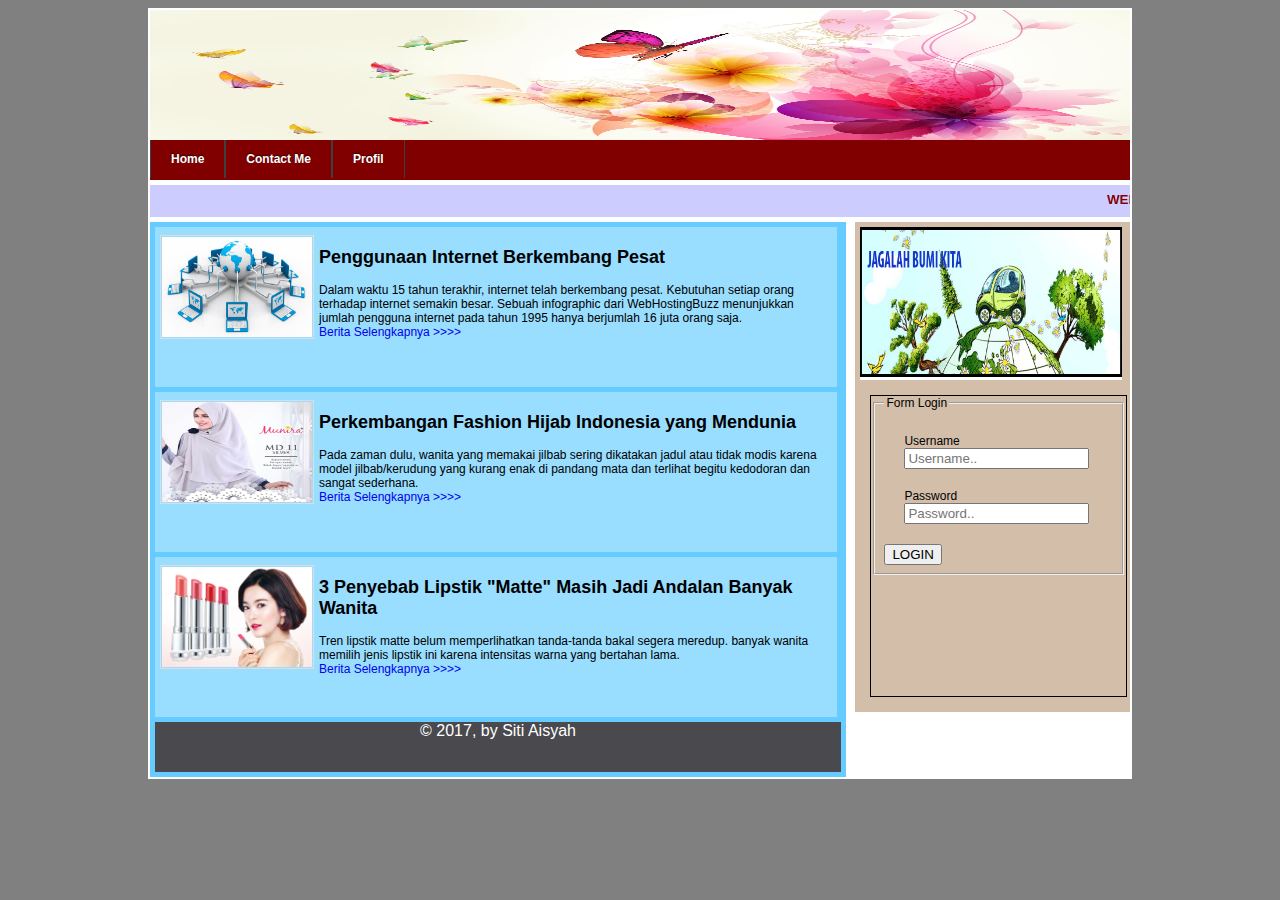
<file: index.html>
<!DOCTYPE html>
<html>
<head>
	<title>TUGAS_2 PPAW</title>
	<link rel="stylesheet" type="text/css"
	media="all" href="style7.css">
</head>
<body>
	<div id="layout">
		<!-- header -->
		<div id="header">
			<img src="gambar/header.png" class="header" >
		</div>
		<!-- End header -->
		
		<div id="menu">
			<ul>
				<li><a href="tugas2.html">Home</a></li>
				<li><a href="kontak.html">Contact Me</a></li>
				<li><a href="about.html">Profil</a></li>
			</ul>
		</div>
		
		<div id="runningtext">
			<marquee behavior="scroll" scrollamount="3" 
			anmouseover="this.stop();" onmouseout="this.start();" 
			direction="left">
				WELCOME TO MY WEBSITE
			</marquee>
		</div>
		
		<!-- sidebar -->
		<div id="sidebar">
			<div class="widget">
			<img src="gambar/3.png" class="gambariklan">
			</div>
			<aside>
			<fieldset>
				<legend>Form Login</legend>
				<div class="form-group">
					<label>Username</label>
					<input type="text" name="username"
					placeholder="Username.."></input>
				</div>
				<div class="form-group">
					<label>Password</label>
					<input type="text" name="password"
					placeholder="Password.."></input>
				</div>
				<div class="form.group">
					<button>LOGIN</button>
				</div>
			</fieldset>
		</aside>
		</div>
		<!-- end sidebar -->
		
		<!-- Isi -->
		<div id="isi">
			<div class="isiposting">
			<!-- menampilkan gambar -->
			<img src="gambar/internet-006.jpg" class="gambardepan">
			<h2>Penggunaan Internet Berkembang Pesat</h2>
			Dalam waktu 15 tahun terakhir, internet telah berkembang pesat. Kebutuhan setiap orang terhadap internet semakin besar. 
			Sebuah infographic dari WebHostingBuzz menunjukkan jumlah pengguna internet pada tahun 1995 hanya berjumlah 16 juta orang saja. <br>
			<a href="posting1.html">
			Berita Selengkapnya >>>>
			</a>
			</div>
			<div class="isiposting">
			<!-- menampilkan gambar -->
			<img src="gambar/Hijab.jpg" class="gambardepan">
			<h2>Perkembangan Fashion Hijab Indonesia yang Mendunia</h2>
			Pada zaman dulu, wanita yang memakai jilbab sering dikatakan jadul atau tidak modis karena model jilbab/kerudung yang kurang enak 
			di pandang mata dan terlihat begitu kedodoran dan sangat sederhana.<br>
			<a href="posting2.html">
			Berita Selengkapnya >>>>
			</a>
			</div>
			<div class="isiposting">
			<!-- menampilkan gambar -->
			<img src="gambar/Warna-Lipstik-Pilihan-Artis-Korea-3.jpg" class="gambardepan">
			<h2>3 Penyebab Lipstik "Matte" Masih Jadi Andalan Banyak Wanita</h2>
			Tren lipstik matte belum memperlihatkan tanda-tanda bakal segera meredup. banyak wanita memilih jenis lipstik ini karena
			intensitas warna yang bertahan lama.<br>
			<a href="posting3.html">
			Berita Selengkapnya >>>>
			</a>
			</div>
			
			<!-- footer -->
			<div id="footer"> &copy 2017, by Siti Aisyah </div>
			<!-- end footer -->
		</div>
		<!-- end wrapper-->
	</body>
</html>
</file>
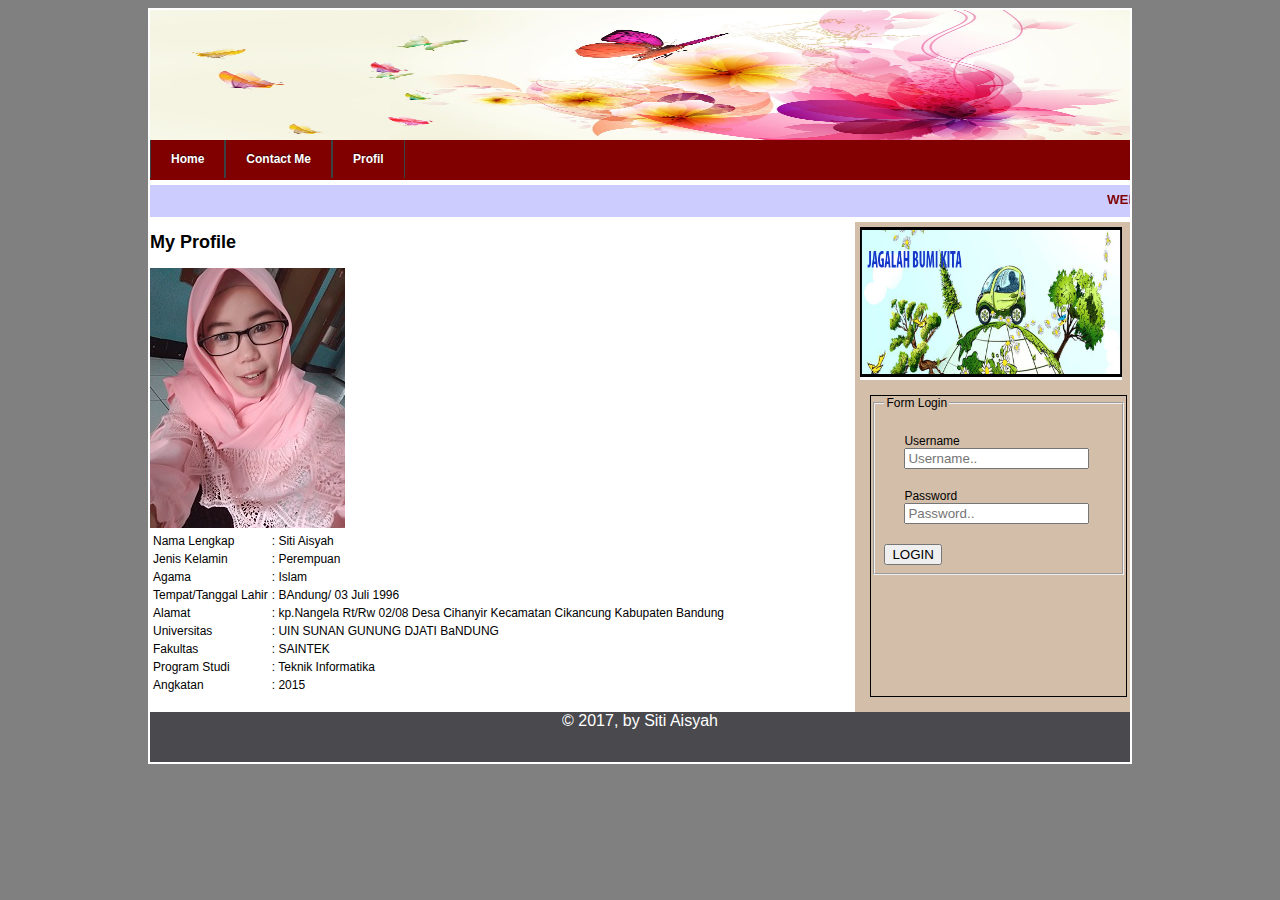
<file: about.html>
<!DOCTYPE html>
<html>
<head>
	<title>TUGAS_2 PPAW</title>
	<link rel="stylesheet" type="text/css"
	media="all" href="style7.css">
</head>
<body>
	<div id="layout">
		<!-- header -->
		<div id="header">
			<img src="gambar/header.png" class="header" >
		</div>
		<!-- End header -->
		
		<div id="menu">
			<ul>
				<li><a href="tugas2.html">Home</a></li>
				<li><a href="kontak.html">Contact Me</a></li>
				<li><a href="about.html">Profil</a></li>
			</ul>
		</div>
		
		<div id="runningtext">
			<marquee behavior="scroll" scrollamount="3" 
			anmouseover="this.stop();" onmouseout="this.start();" 
			direction="left">
				WELCOME TO MY WEBSITE
			</marquee>
		</div>
		
		<!-- sidebar -->
		<div id="sidebar">
			<div class="widget">
			<img src="gambar/3.png" class="gambariklan">
			</div>
			<aside>
			<fieldset>
				<legend>Form Login</legend>
				<div class="form-group">
					<label>Username</label>
					<input type="text" name="username"
					placeholder="Username.."></input>
				</div>
				<div class="form-group">
					<label>Password</label>
					<input type="text" name="password"
					placeholder="Password.."></input>
				</div>
				<div class="form.group">
					<button>LOGIN</button>
				</div>
			</fieldset>
		</aside>
		</div>
		<!-- end sidebar -->
			
			<!-- profil -->
			<div class="profil">
				<!-- menampilkan gambar -->
				<h2> My Profile </h2>
				<img src="gambar/Aisyah.jpg" class="gambarprofil">
				
				<table class="table">
					<tr>
						<td> Nama Lengkap </td>
						<td> : Siti Aisyah </td>
					</tr>
					<tr>
						<td> Jenis Kelamin </td>
						<td> : Perempuan </td>
					</tr>
					<tr>
						<td> Agama </td>
						<td> : Islam </td>
					</tr>
					<tr>
						<td> Tempat/Tanggal Lahir </td>
						<td> : BAndung/ 03 Juli 1996 </td>
					</tr>
					<tr>
						<td> Alamat </td>
						<td> : kp.Nangela Rt/Rw 02/08 Desa Cihanyir Kecamatan Cikancung Kabupaten Bandung </td>
					</tr>
					<tr>
						<td> Universitas </td>
						<td> : UIN SUNAN GUNUNG DJATI BaNDUNG </td>
					</tr>
					<tr>
						<td> Fakultas </td>
						<td> : SAINTEK </td>
					</tr>
					<tr>
						<td> Program Studi </td>
						<td> : Teknik Informatika </td>
					</tr>
					<tr>
						<td> Angkatan </td>
						<td> : 2015 </td>
					</tr>
					<tr>
						</td>
					</tr>
				</table>
			</div>
			
			<!-- footer -->
			<div id="footer"> &copy 2017, by Siti Aisyah </div>
			<!-- end footer -->
		</div>
		<!-- end wrapper-->
	</body>
</html>
</file>
<file: style7.css>
/* Pengaturan body */
body{
	background-color	: grey;
	text-align			: center;
	font-family			: verdana, Tahoma, helvetica;
	font-size			: 12px;
}

/* pengaturan layout utama */
#layout {
	background		: #fff;
	width			: 980px;
	margin			: auto;
	text-align		: left;
	padding			: 2px;
}

#header{
	width			: 100%;
	height			: 130px;
	background-color: #02a2d8;
	position		: relative;	
}

.header{
	width			: 100%;
	height			: 130px;
}


/*pengaturan menu */
#menu{
	width			: 100%;
	height			: 40px;
	background-color: maroon;
	position		: relative;
}
/* pengaturan menu */
#menu ul {
	margin			: 0;
	padding			: 0;
	list-style		: none;
}
#menu ul li {
	float			: left;
}
#menu ul li a {
	float			: left;
	color			: white;
	padding			: 12px 20px;
	text-decoration	: none;
	background		: maroon;
	border-left		: 1px solid #3c4042;
	border-right	: 1px solid #3c4042; 
	font-weight		: bold;
	text-shadow		: 0 -1px 1px rgba(0, 0, 0, 0.6);	
}
#menu ul li a:hover {
	color			:	white;
	background		: #3C4042;
}



/* pengaturan runingtext */
#runningtext{
	width			: 100%;
	height			: 25px;
	padding-top		: 7px;
	margin			: 5px 0 5px 0; 
	background-color: #ccccff;
	font-weight		: bold;
	color			: maroon;
	font-size		: 10pt;
	position		: relative;
}


#sidebar {
	padding			: 5px;
	width			: 27%;
	background-color: #d3beaa;
	position		: relative;
	float			: right;
	/*memberikan garis putus-purus */
	border-style	: dotted;
	border-width	: 0px;
}
/*pengaturan widget sidebar*/
.widget {
	width			: 99%;
	margin-bottom	: 5px;
	background		: #ffffff;
	border-top		: 1px solid #ecc6dg;
	border-bottom	: 1px solid #ecc6dg;
	border-right	: 1px solid #ecc6dg;
	border-left		: 1px solid #ecc6dg;
	font-size		: 100%;
	margin			: 0px 0px 5px 0px;
}
/* pengaturan ukuran iklan dg gambar pada widget */
.gambariklan {
	width			: 100%;
	height			: 150px;
}

aside{
	float: left;
	width: 255px;
	height: 300px;
	margin: 10px;
	border:1px solid black;
}
	
.form-group{
	margin: 20px;
}



/*pengaturan isi*/
#isi {
	padding			: 5px; 
	width			: 70%;
	height			: auto;
	background-color: #66ccff;
	position		: relative;
	margin-top		: 5px;
}
/* pengaturan posting */
.isiposting{
	background-color: #99ddff;
	width			: 98%;
	height			: 150px;
	margin-bottom	: 5px;
	padding			: 5px;
}
/*pengaturan gambar yang di halaman depan */
.gambardepan {
	float			: left;
	height			: 100px;
	width			: 150px;
	margin-right	: 5px;
	margin-top		: 3px;
	padding			: 1px;
	border			: 1px solid #dddddd;
}


}
/* pengaturan heading2 "judul" */
h2 {
	font-size		: 20px;
	font-weight		: bold;
	color			: #ffffff;
	margin-top		: 4px;
	margin-bottom	: 3px;
}
/* pengaturan anchor atau link yang ada di isiposting */
.isiposting a {
	text-decoration	: none;
}
.isiposting a:hover{
	color			: yellow;
}



#footer{
	width				: 100%;
	height				: 50px;
	margin-top			: 5px;
	padding-top			: 30;
	background-color	: #49494e;
	color				: white;
	font-size			: 12pt;
	text-align			: center;
	position			: relative;
	clear				: both;
}
</file>
